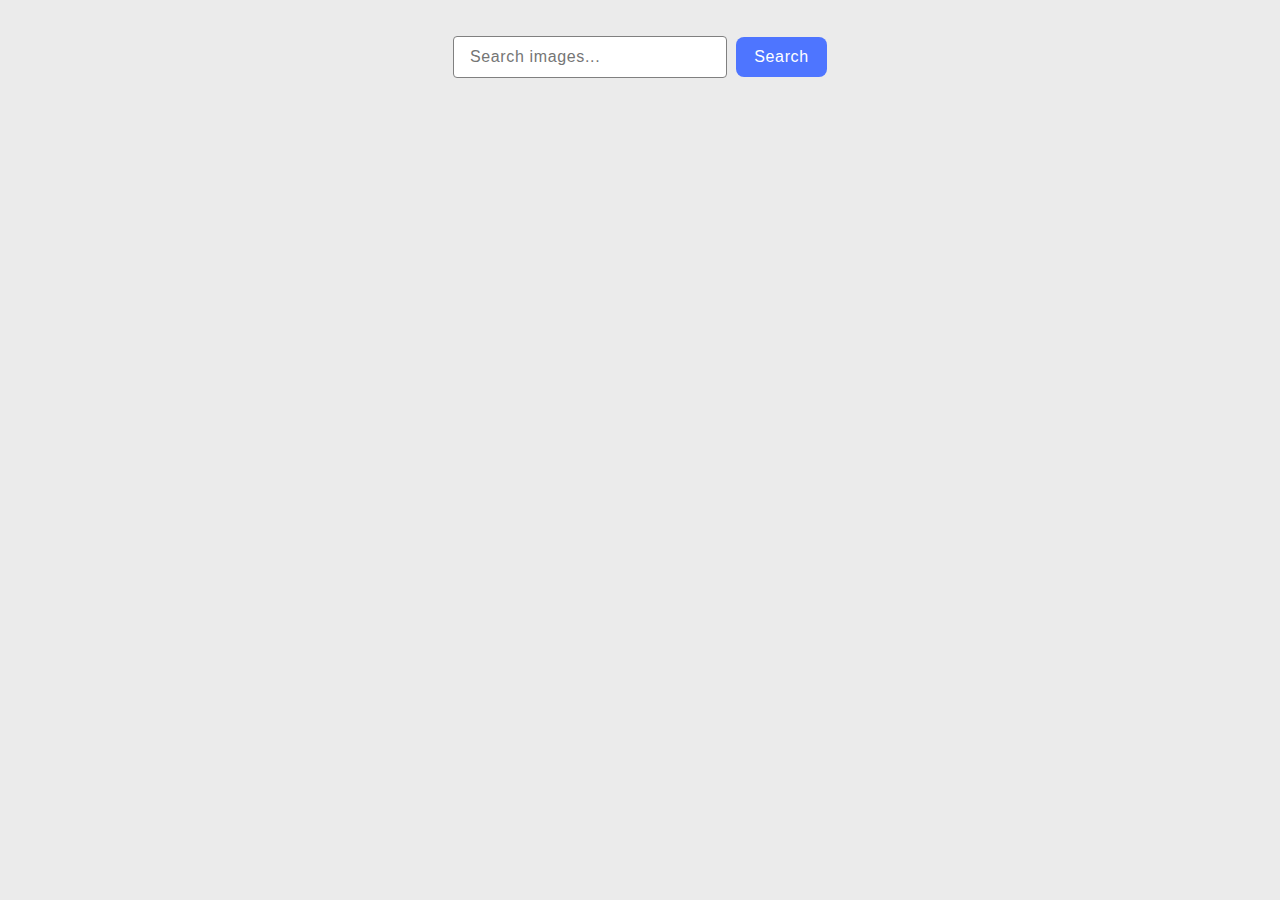
<file: src/index.html>
<!DOCTYPE html>
<html lang="en">

<head>
  <meta charset="UTF-8" />
  <link rel="icon" type="image/svg+xml" href="/favicon.svg" />
  <meta name="viewport" content="width=device-width, initial-scale=1.0" />
  <title>Vanilla App Template</title>
  <link rel="stylesheet" href="./css/styles.css" />
</head>

<body>
  <form class="form">
    <label>
      <input class="input" type="text" name="search-text" placeholder="Search images..." required>
    </label>
    <button type="submit">Search</button>
  </form>

  <ul class="gallery"></ul>

  <button class="js-load-more load-more-hidden">Load more</button>
  <span class="loader hidden"></span>

  <script class="btn-submit" type="module" src="./main.js"></script>
</body>

</html>
</file>
<file: src/css/styles.css>
/**
  |============================
  | include css partials with
  | default @import url()
  |============================
*/
/* Common styles */
@import url('./reset.css');
@import url('./base.css');

.form {
  margin-left: auto;
  margin-right: auto;
  margin-top: 36px;
  margin-bottom: 32px;
}

.form input {
  border: 1px solid #808080;
  border-radius: 4px;
  width: 240px;
  height: 24px;
  margin: 0;
  padding: 8px 16px;

  font-weight: 400;
  font-size: 16px;
  line-height: 1.5;
  letter-spacing: 0.04em;
  color: #808080;
}

.form input:hover {
  border: 1px solid #000;
}

.form input:focus {
  outline: none;
  border: 1px solid #4e75ff;
}

.form button {
  border-radius: 8px;
  border: none;
  padding: 8px 16px;
  width: 91px;
  height: 40px;
  background: #4e75ff;
  margin-left: 4px;

  font-weight: 500;
  font-size: 16px;
  line-height: 1.5;
  letter-spacing: 0.04em;
  color: #fff;
}

.form button:hover {
  background: #6c8cff;
}

.gallery {
  display: flex;
  flex-wrap: wrap;
  justify-content: center;
  gap: 24px;
  width: 1134px;
  height: 100%;
  margin: 0 auto;
  margin-bottom: 32px;
}

@media screen and (max-width: 425px) {
  .gallery {
    width: 100%;
    margin: 0;
  }
}

.gallery-item {
  position: relative;
  border: 1px solid #808080;
  width: 360px;
  height: 200px;
  border-radius: 8px;
  transition: transform 0.4s ease;
}

.gallery-item:hover {
  transform: scale(1.03);
}

.gallery-image {
  width: 360px;
  height: 200px;
  object-fit: cover;
  border-radius: 8px;
}

.info {
  display: flex;
  justify-content: space-around;
  position: absolute;
  bottom: 0;
  left: 0;
  right: 0;
  /* background: #fff; */
  background-color: rgba(255, 255, 255, 0.872);
  border-radius: 0 0 8px 8px;
  box-shadow: 2px 2px 1px rgba(46, 47, 66, 0.08), 0px 1px 1px rgba(46, 47, 66, 0.16), 0px 1px 6px rgba(46, 47, 66, 0.08);
}

.info-item {
  display: flex;
  justify-content: center;
  align-items: center;
  flex-direction: column;
}

/* loader */

.loader,
.loader:before,
.loader:after {
  border-radius: 50%;
  width: 2.5em;
  height: 2.5em;
  animation-fill-mode: both;
  animation: bblFadInOut 1.8s infinite ease-in-out;
}

.loader {
  display: block;
  color: black;
  font-size: 7px;
  position: relative;
  text-indent: -9999em;
  transform: translateZ(0);
  animation-delay: -0.16s;
  margin: 20px auto;
}

.loader:before,
.loader:after {
  content: '';
  position: absolute;
  top: 0;
}

.loader:before {
  left: -3.5em;
  animation-delay: -0.32s;
}

.loader:after {
  left: 3.5em;
}

@keyframes bblFadInOut {

  0%,
  80%,
  100% {
    box-shadow: 0 2.5em 0 -1.3em
  }

  40% {
    box-shadow: 0 2.5em 0 0
  }
}

.hidden {
  display: none;
}

/* load more btn */

.js-load-more {
  display: flex;
  align-items: center;
  justify-content: center;
  flex-direction: row;
  gap: 10px;
  border-radius: 8px;
  padding: 8px 16px;
  width: 125px;
  height: 40px;
  background: #4e75ff;
  margin: 0 auto;
  border: none;
  margin-bottom: 10px;

  font-weight: 500;
  font-size: 16px;
  line-height: 1.5;
  letter-spacing: 0.04em;
  color: #fff;
}

.js-load-more:hover {
  background: #6c8cff;
}

.load-more-hidden {
  display: none;
}

@media screen and (max-width: 425px) {
  .js-load-more {
    margin-top: 32px;
  }
}
</file>
